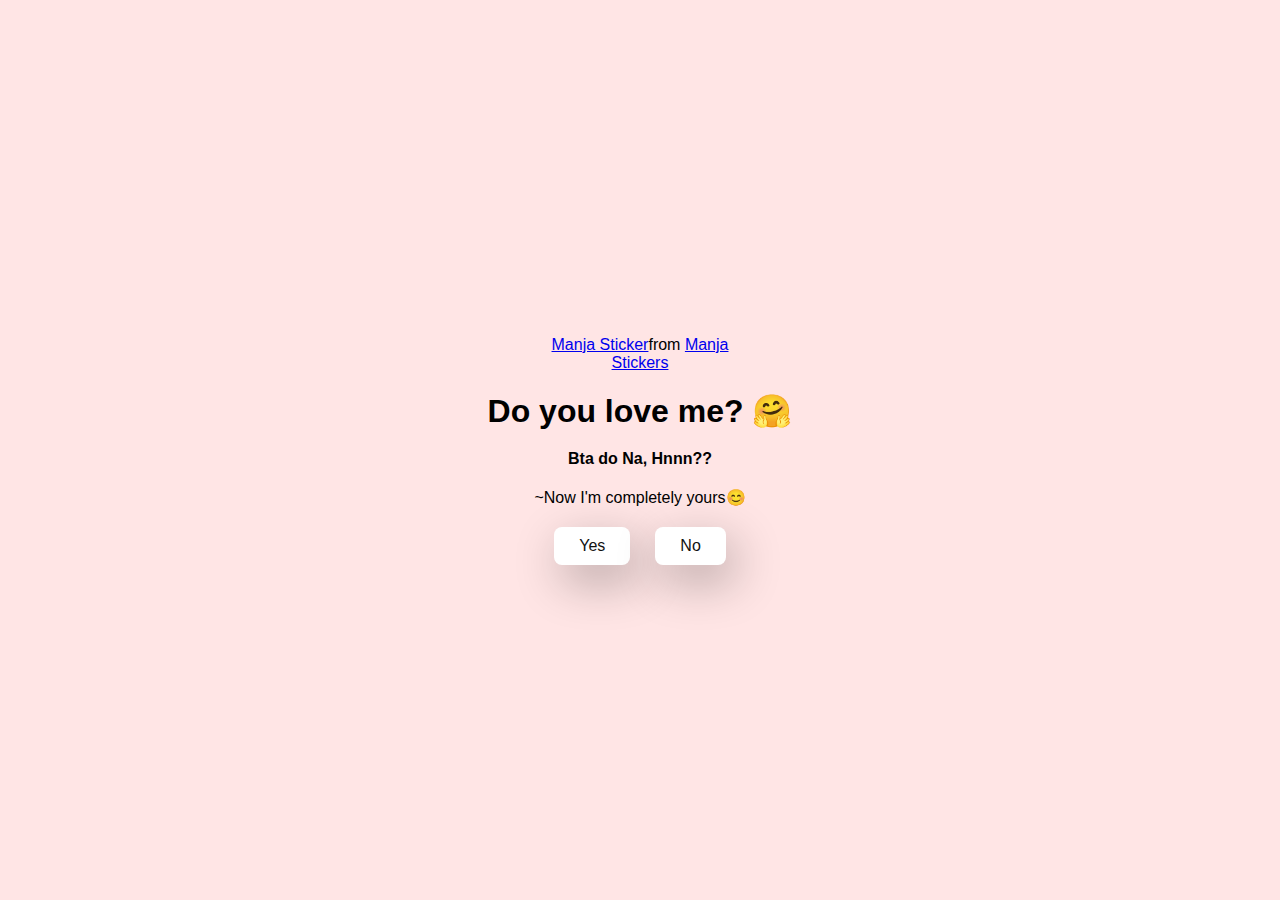
<file: index.html>
<!DOCTYPE html>
<html lang="en">
  <head>
    <meta charset="UTF-8" />
    <meta name="viewport" content="width=device-width, initial-scale=1.0" />
    <title>Ask Her Out</title>

    <link rel="stylesheet" href="./style.css" />
  </head>
  <body>
    <div class="container">
      <div
        class="tenor-gif-embed"
        data-postid="22885016"
        data-share-method="host"
        data-aspect-ratio="1.04918"
        data-width="100%"
      >
        <a href="https://tenor.com/view/manja-gif-22885016">Manja Sticker</a
        >from
        <a href="https://tenor.com/search/manja-stickers">Manja Stickers</a>
      </div>
      <script
        type="text/javascript"
        async
        src="https://tenor.com/embed.js"
      ></script>
      <h1>Do you love me? 🤗</h1>
      <h4>Bta do Na, Hnnn??</h4>
      <p>~Now I'm completely yours😊</p>

      <div class="btn">
        <a href="yes.html">Yes</a>
        <a href="no1.html">No</a>
      </div>
    </div>
  </body>
</html>
</file>
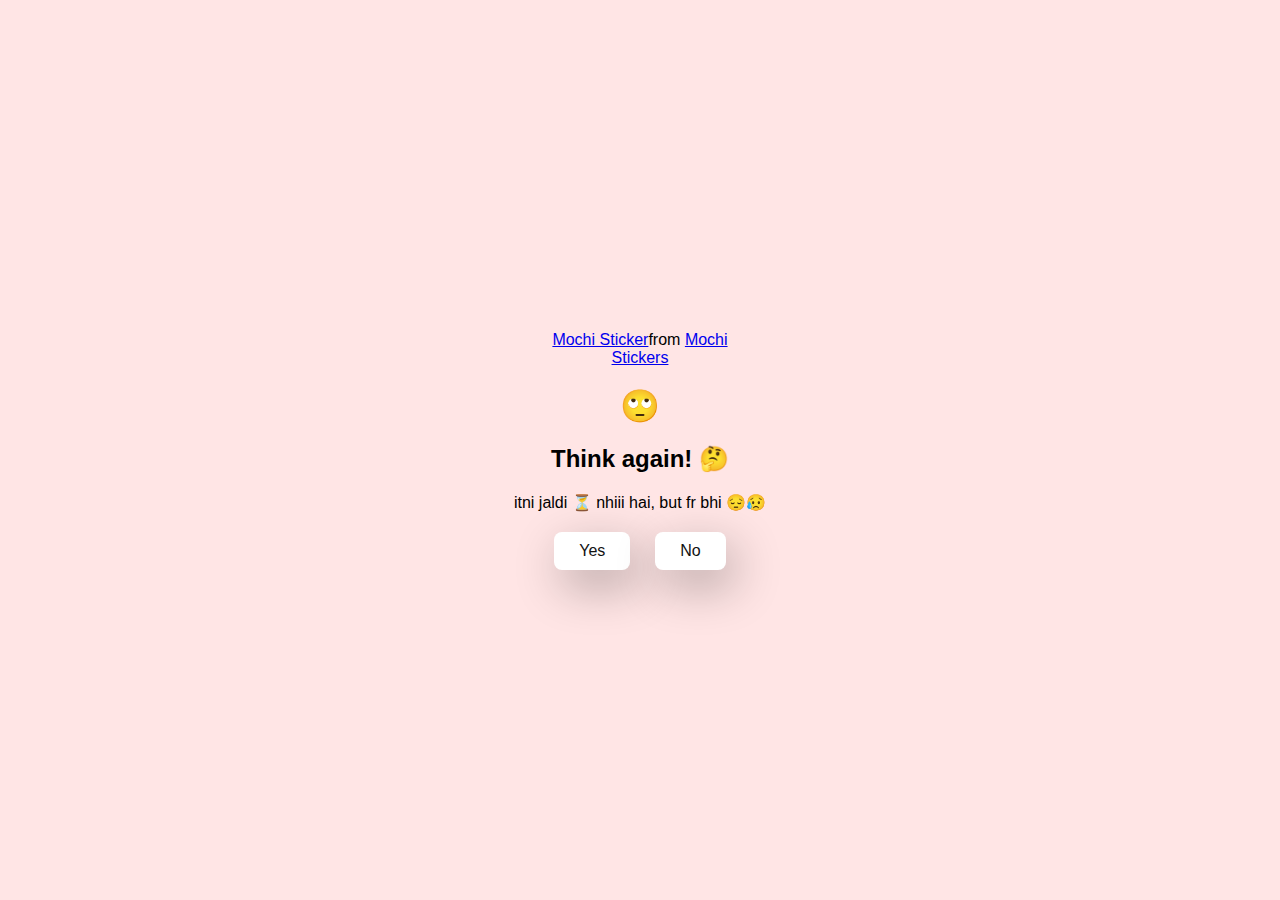
<file: no1.html>
<!DOCTYPE html>
<html lang="en">
  <head>
    <meta charset="UTF-8" />
    <meta name="viewport" content="width=device-width, initial-scale=1.0" />
    <title>Ask Her Out</title>

    <link rel="stylesheet" href="./style.css" />
  </head>
  <body>
    <div class="container">
      <div
        class="tenor-gif-embed"
        data-postid="22050818"
        data-share-method="host"
        data-aspect-ratio="1"
        data-width="100%"
      >
        <a href="https://tenor.com/view/mochi-gif-22050818">Mochi Sticker</a
        >from
        <a href="https://tenor.com/search/mochi-stickers">Mochi Stickers</a>
      </div>
      <script
        type="text/javascript"
        async
        src="https://tenor.com/embed.js"
      ></script>
      <h1>🙄</h1>
        <h2>Think again! 🤔 </h2>
      <p>itni jaldi ⏳ nhiii hai, but fr bhi 😔😥</p>

      <div class="btn">
        <a href="yes.html">Yes</a>
        <a href="no2.html">No</a>
      </div>
    </div>
  </body>
</html>
</file>
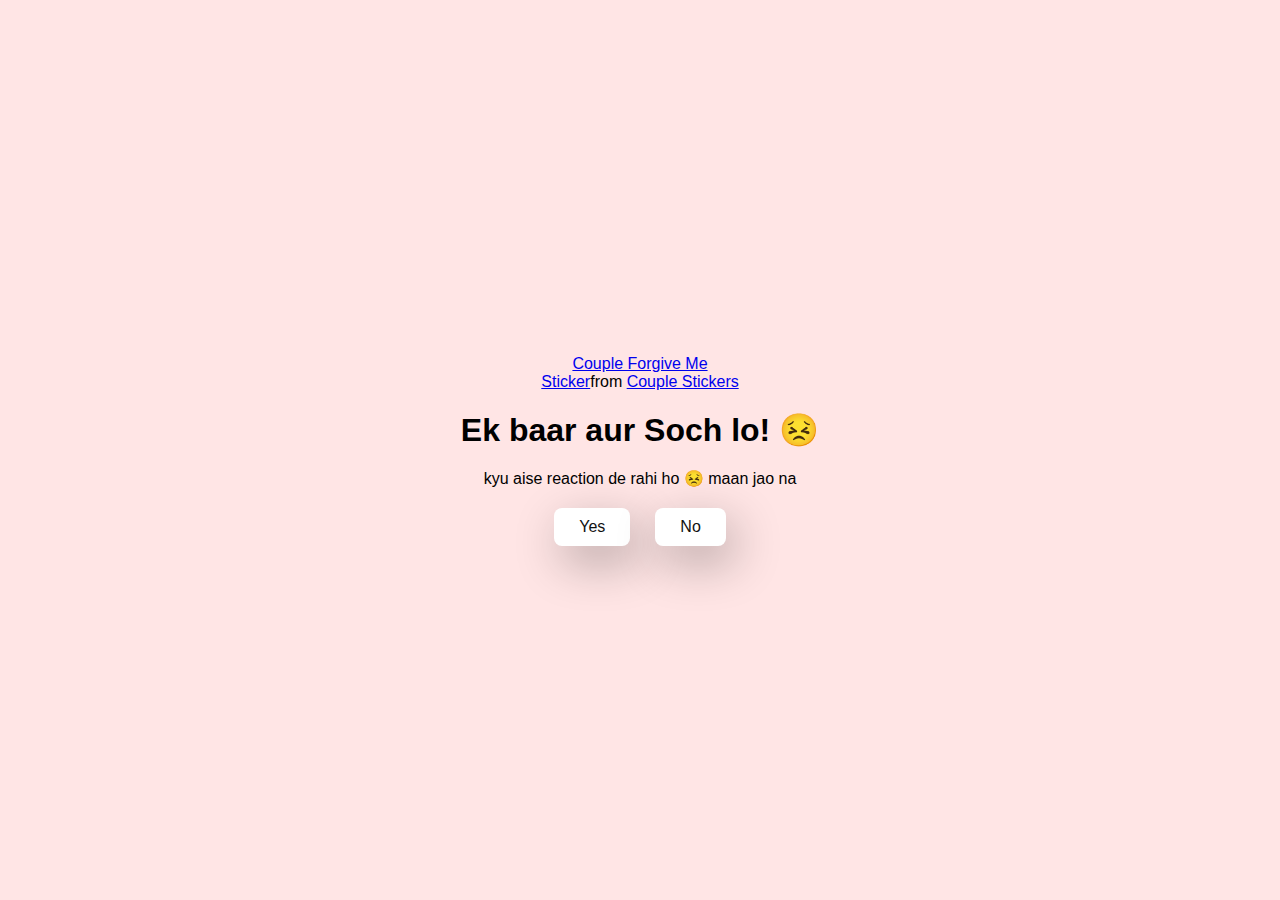
<file: no2.html>
<!DOCTYPE html>
<html lang="en">
  <head>
    <meta charset="UTF-8" />
    <meta name="viewport" content="width=device-width, initial-scale=1.0" />
    <title>Ask Her Out</title>

    <link rel="stylesheet" href="./style.css" />
  </head>
  <body>
    <div class="container">
      <div
        class="tenor-gif-embed"
        data-postid="15195810"
        data-share-method="host"
        data-aspect-ratio="1"
        data-width="100%"
      >
        <a
          href="https://tenor.com/view/couple-forgive-me-asking-for-forgiveness-begging-crying-gif-15195810"
          >Couple Forgive Me Sticker</a
        >from
        <a href="https://tenor.com/search/couple-stickers">Couple Stickers</a>
      </div>
      <script
        type="text/javascript"
        async
        src="https://tenor.com/embed.js"
      ></script>

      <h1>Ek baar aur Soch lo! 😣</h1>
      <p>kyu aise reaction de rahi ho 😣 maan jao na</p>

      <div class="btn">
        <a href="yes.html">Yes</a>
        <a href="no3.html">No</a>
      </div>
    </div>
  </body>
</html>
</file>
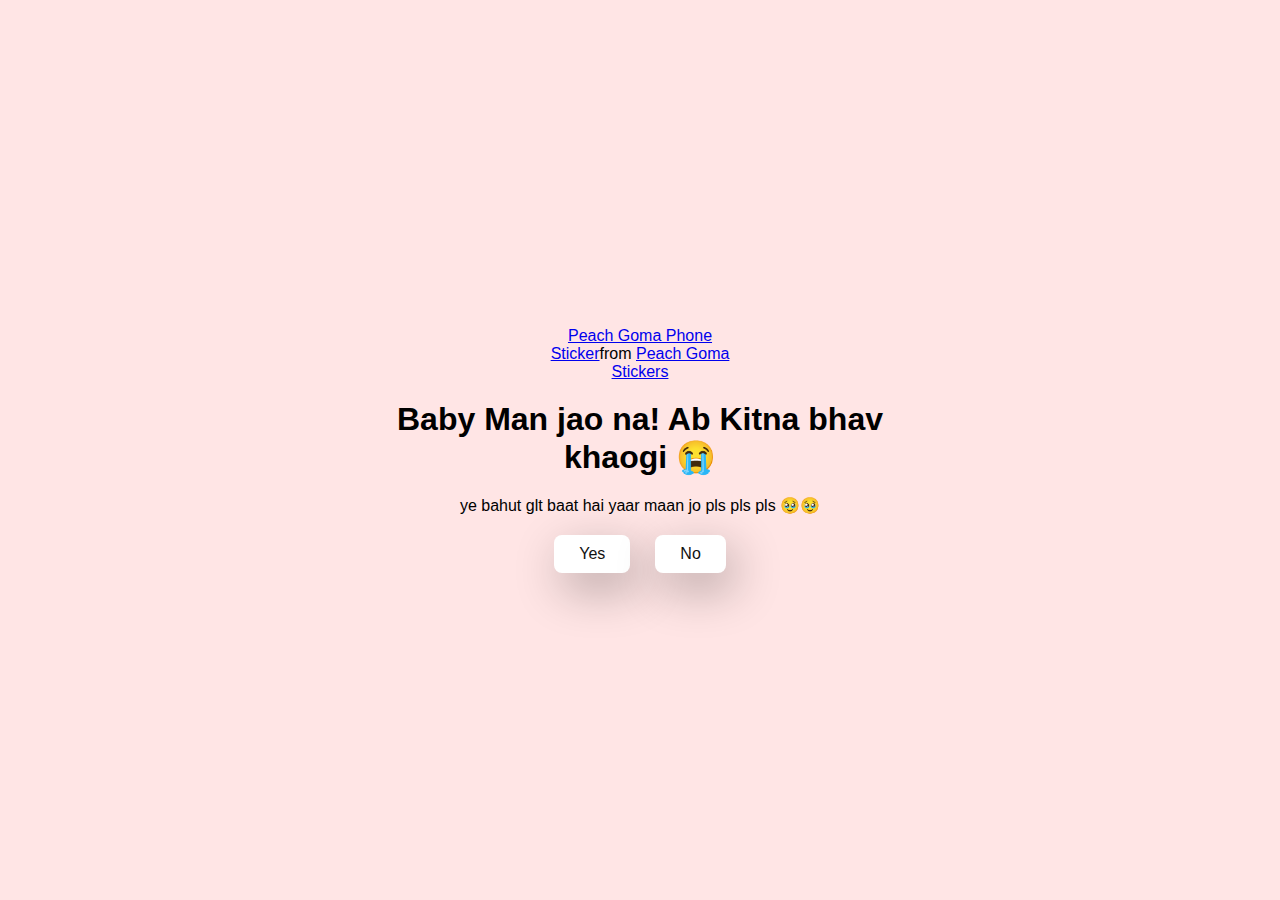
<file: no3.html>
<!DOCTYPE html>
<html lang="en">
  <head>
    <meta charset="UTF-8" />
    <meta name="viewport" content="width=device-width, initial-scale=1.0" />
    <title>Ask Her Out</title>

    <link rel="stylesheet" href="./style.css" />
  </head>
  <body>
    <div class="container">
      <div
        class="tenor-gif-embed"
        data-postid="15974530976611222074"
        data-share-method="host"
        data-aspect-ratio="1.26923"
        data-width="100%"
      >
        <a
          href="https://tenor.com/view/peach-goma-phone-gif-15974530976611222074"
          >Peach Goma Phone Sticker</a
        >from
        <a href="https://tenor.com/search/peach+goma-stickers"
          >Peach Goma Stickers</a
        >
      </div>
      <script
        type="text/javascript"
        async
        src="https://tenor.com/embed.js"
      ></script>

      <h1>Baby Man jao na! Ab Kitna bhav khaogi 😭</h1>
      <p>ye bahut glt baat hai yaar maan jo pls pls pls 🥹🥹</p>

      <div class="btn">
        <a href="yes.html">Yes</a>
        <a href="#" id="move-random">No</a>
      </div>
    </div>

    <script src="./script.js"></script>
  </body>
</html>
</file>
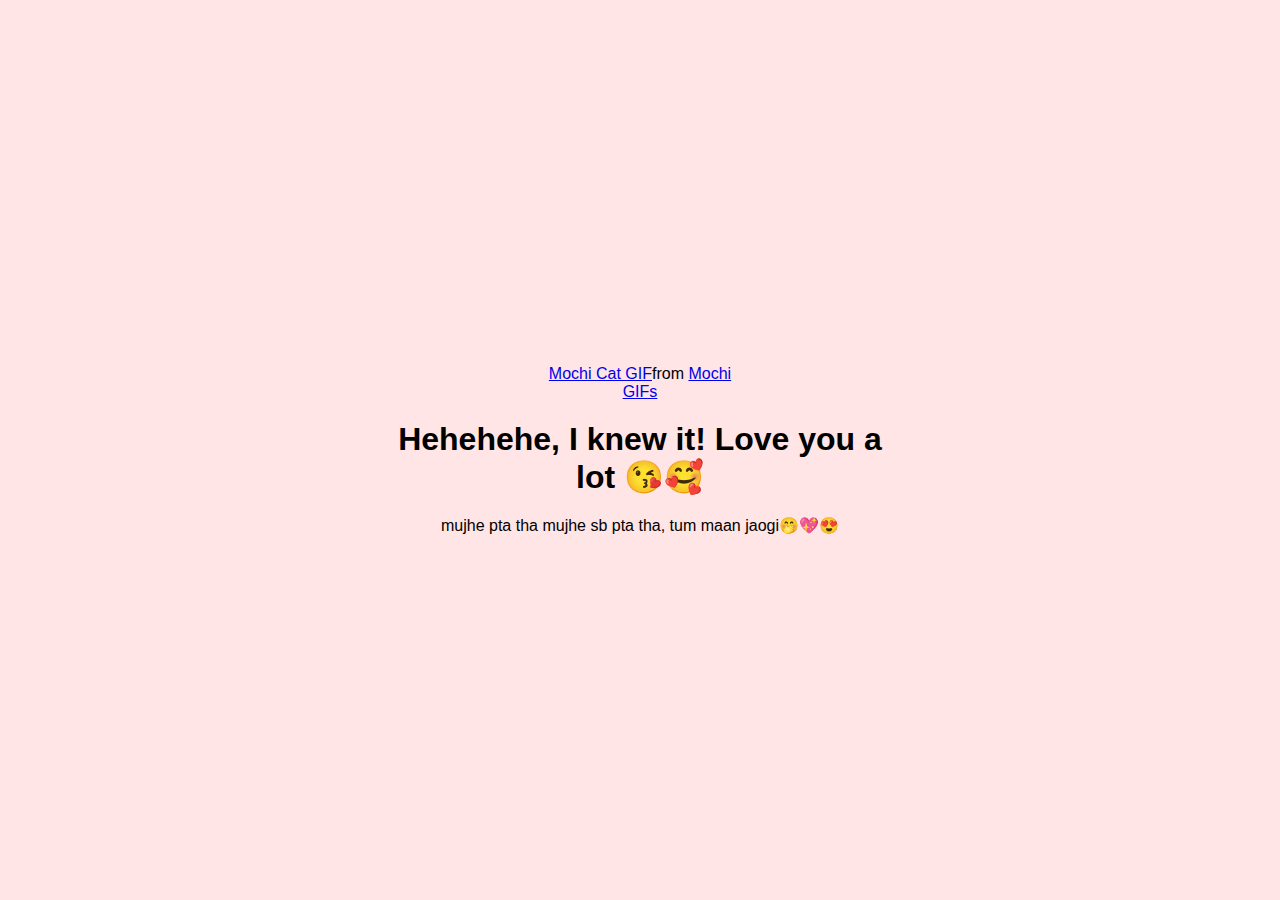
<file: yes.html>
<!DOCTYPE html>
<html lang="en">
  <head>
    <meta charset="UTF-8" />
    <meta name="viewport" content="width=device-width, initial-scale=1.0" />
    <title>Ask Her Out</title>

    <link rel="stylesheet" href="./style.css" />
  </head>
  <body>
    <div class="container">
      <div
        class="tenor-gif-embed"
        data-postid="253027946666209433"
        data-share-method="host"
        data-aspect-ratio="1.37853"
        data-width="100%"
      >
        <a
          href="https://tenor.com/view/mochi-cat-mochi-and-goma-goma-and-peach-mochi-mochi-peach-cat-gif-gif-253027946666209433"
          >Mochi Cat GIF</a
        >from <a href="https://tenor.com/search/mochi-gifs">Mochi GIFs</a>
      </div>
      <script
        type="text/javascript"
        async
        src="https://tenor.com/embed.js"
      ></script>
      <h1>Hehehehe, I knew it! Love you a lot 😘🥰</h1>
      <p>mujhe pta tha mujhe sb pta tha, tum maan jaogi🤭💖😍 </p>
    </div>
  </body>
</html>
</file>
<file: style.css>
/* author - deepak tiwari */
* {
    margin: 0;
    padding: 0;
    box-sizing: border-box;
    font-family: sans-serif;
  }
  
  body {
    width: 100%;
    min-height: 100vh;
    display: flex;
    justify-content: center;
    align-items: center;
    background-color: #ffe5e5;
  }
  
  .container {
    display: flex;
    flex-direction: column;
    text-align: center;
    align-items: center;
    gap: 20px;
    max-width: 500px;
    margin: 20px;
  }
  
  .container .tenor-gif-embed {
    max-width: 200px;
  }
  
  .container .btn {
    display: flex;
    gap: 25px;
  }
  
  .btn a {
    text-decoration: none;
    color: #111;
    background: #fff;
    padding: 10px 25px;
    border-radius: 8px;
    box-shadow: 0.5rem 1rem 3rem hsl(0, 0%, 0%, 0.3);
  }

.small-paragraph{
    font-size: 9px;
}
</file>
